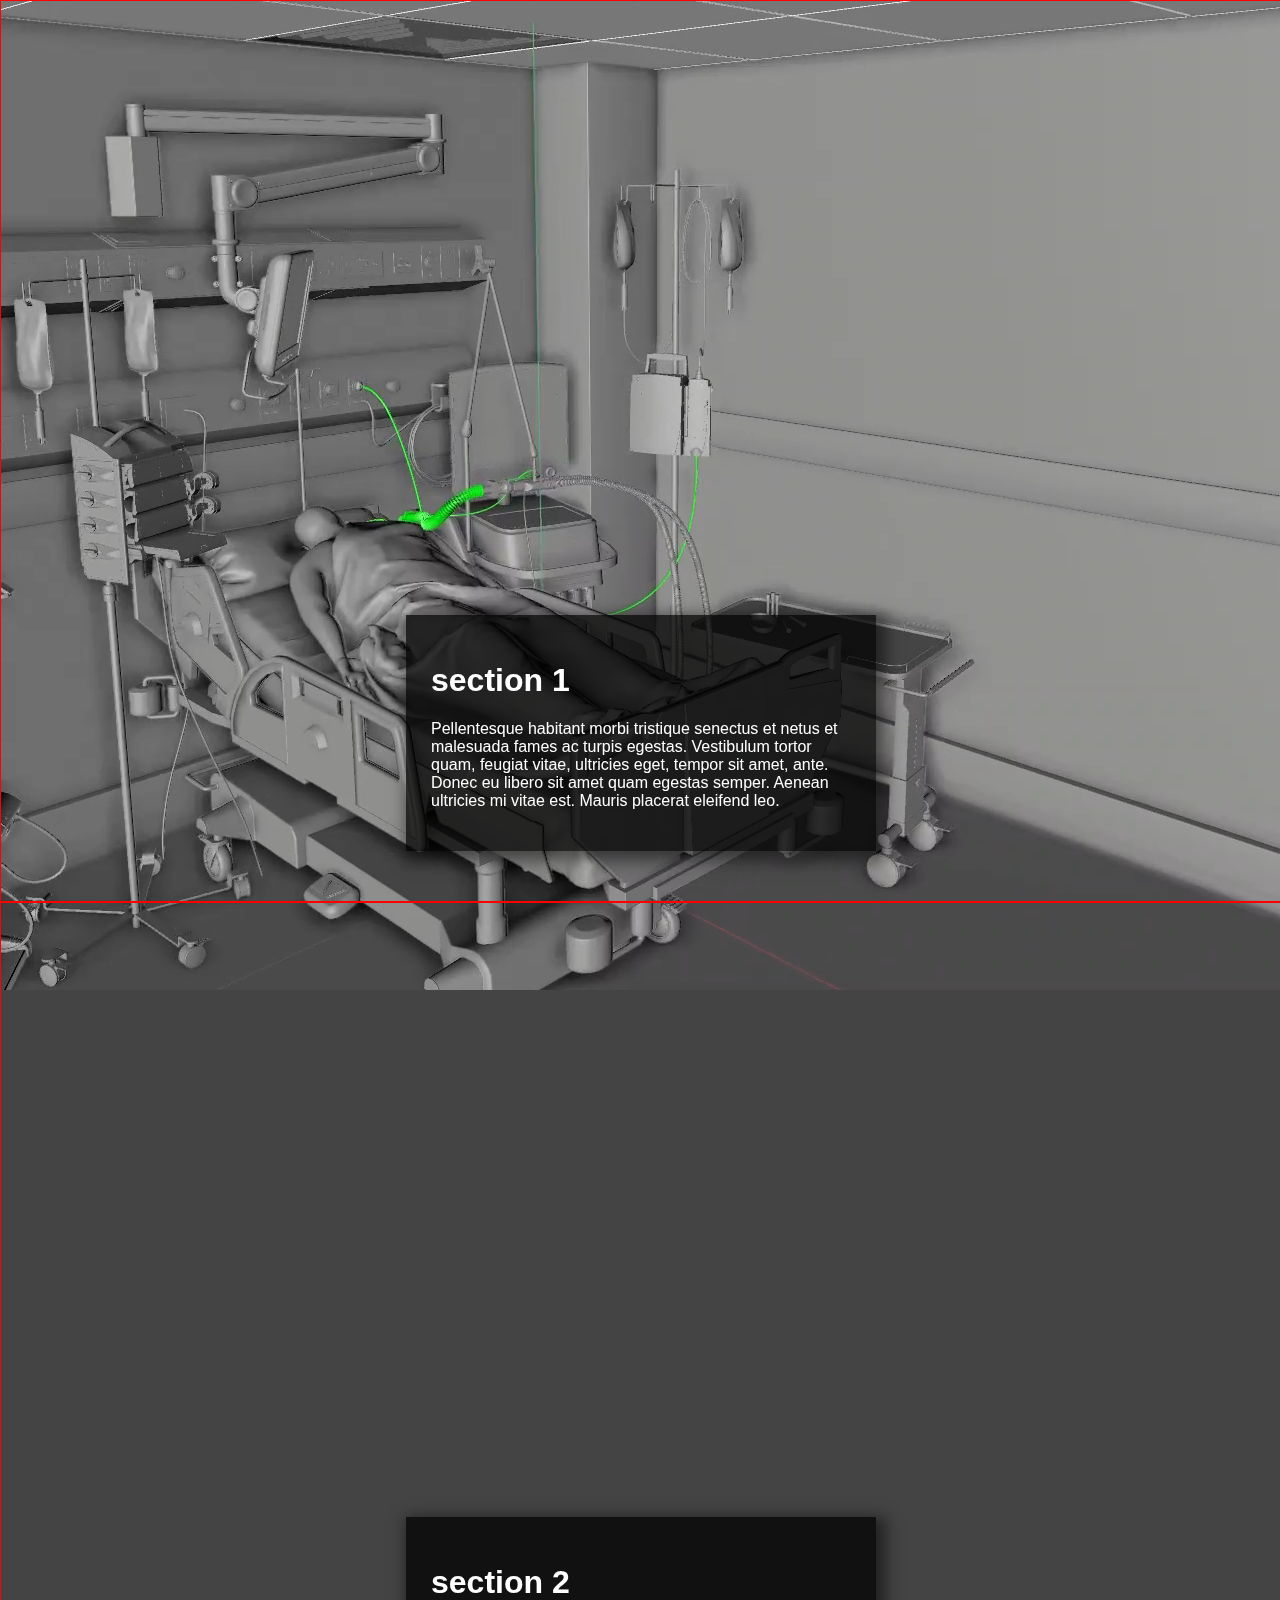
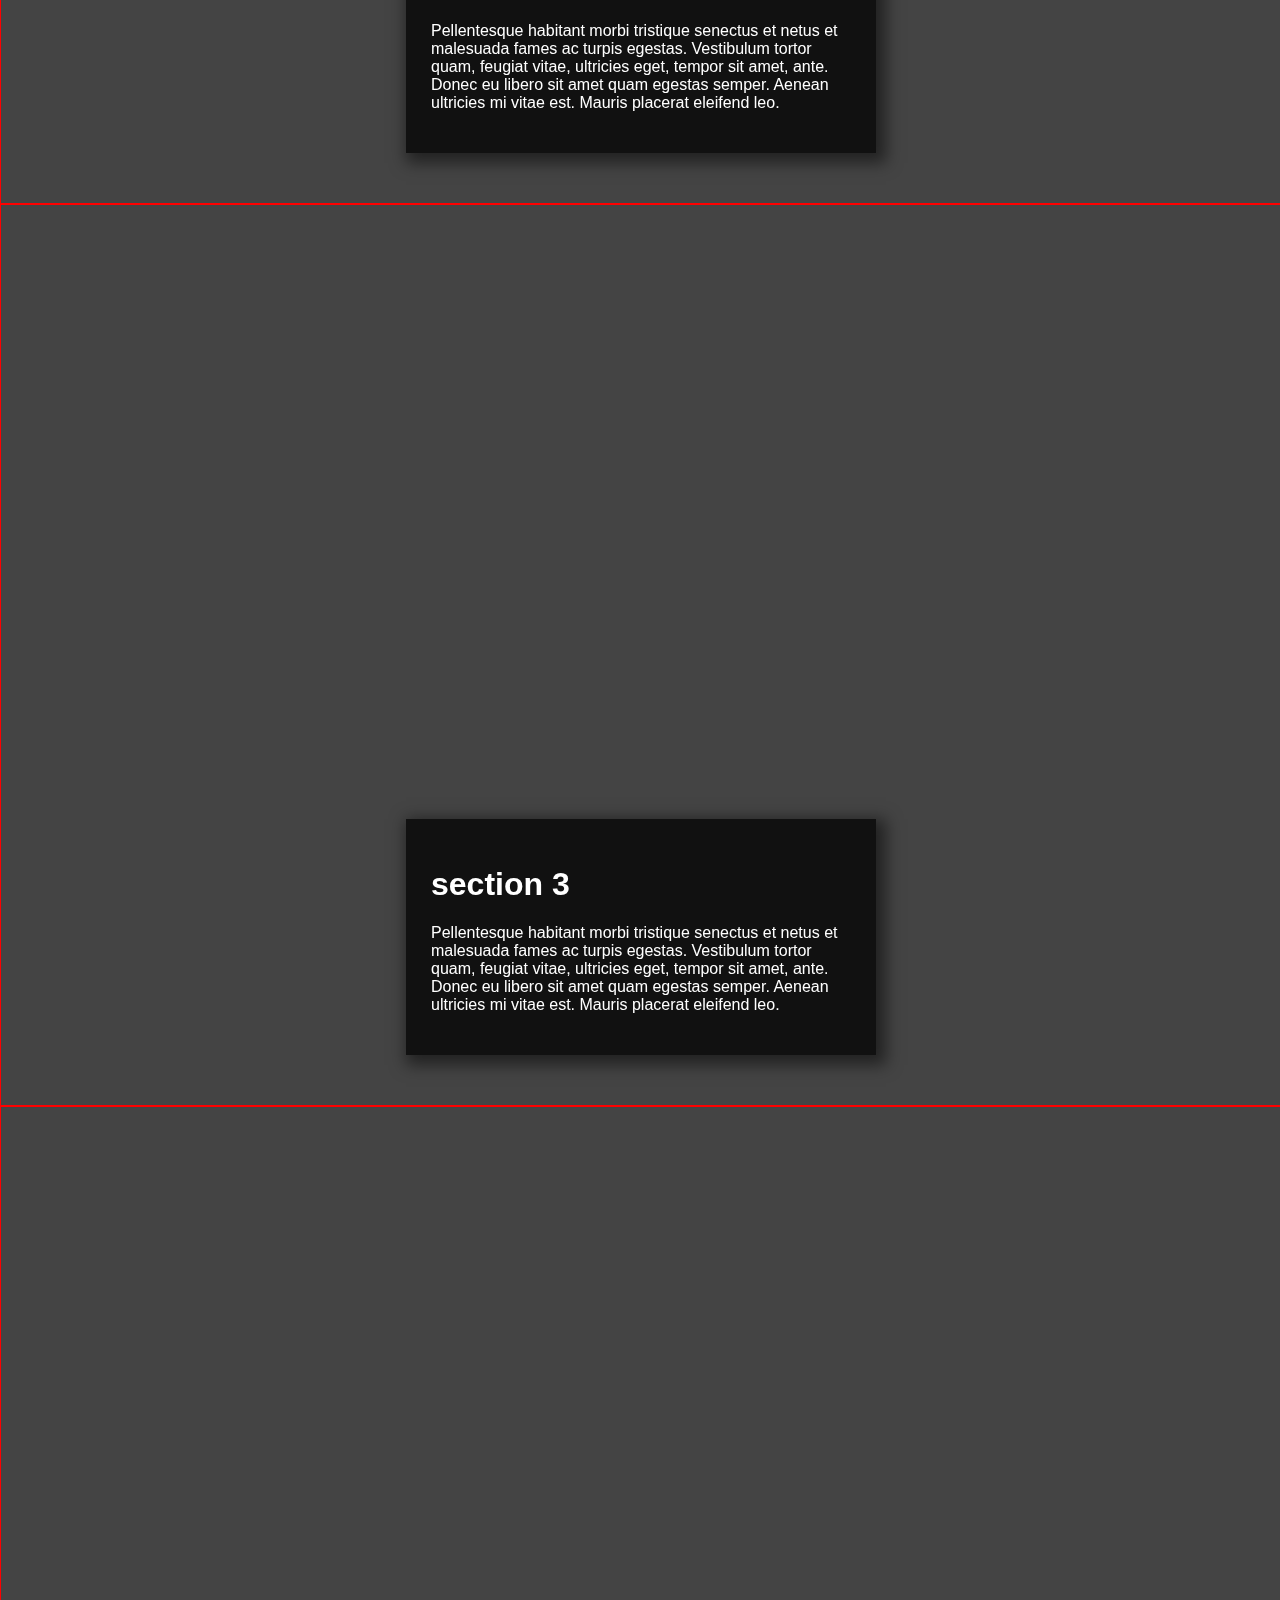
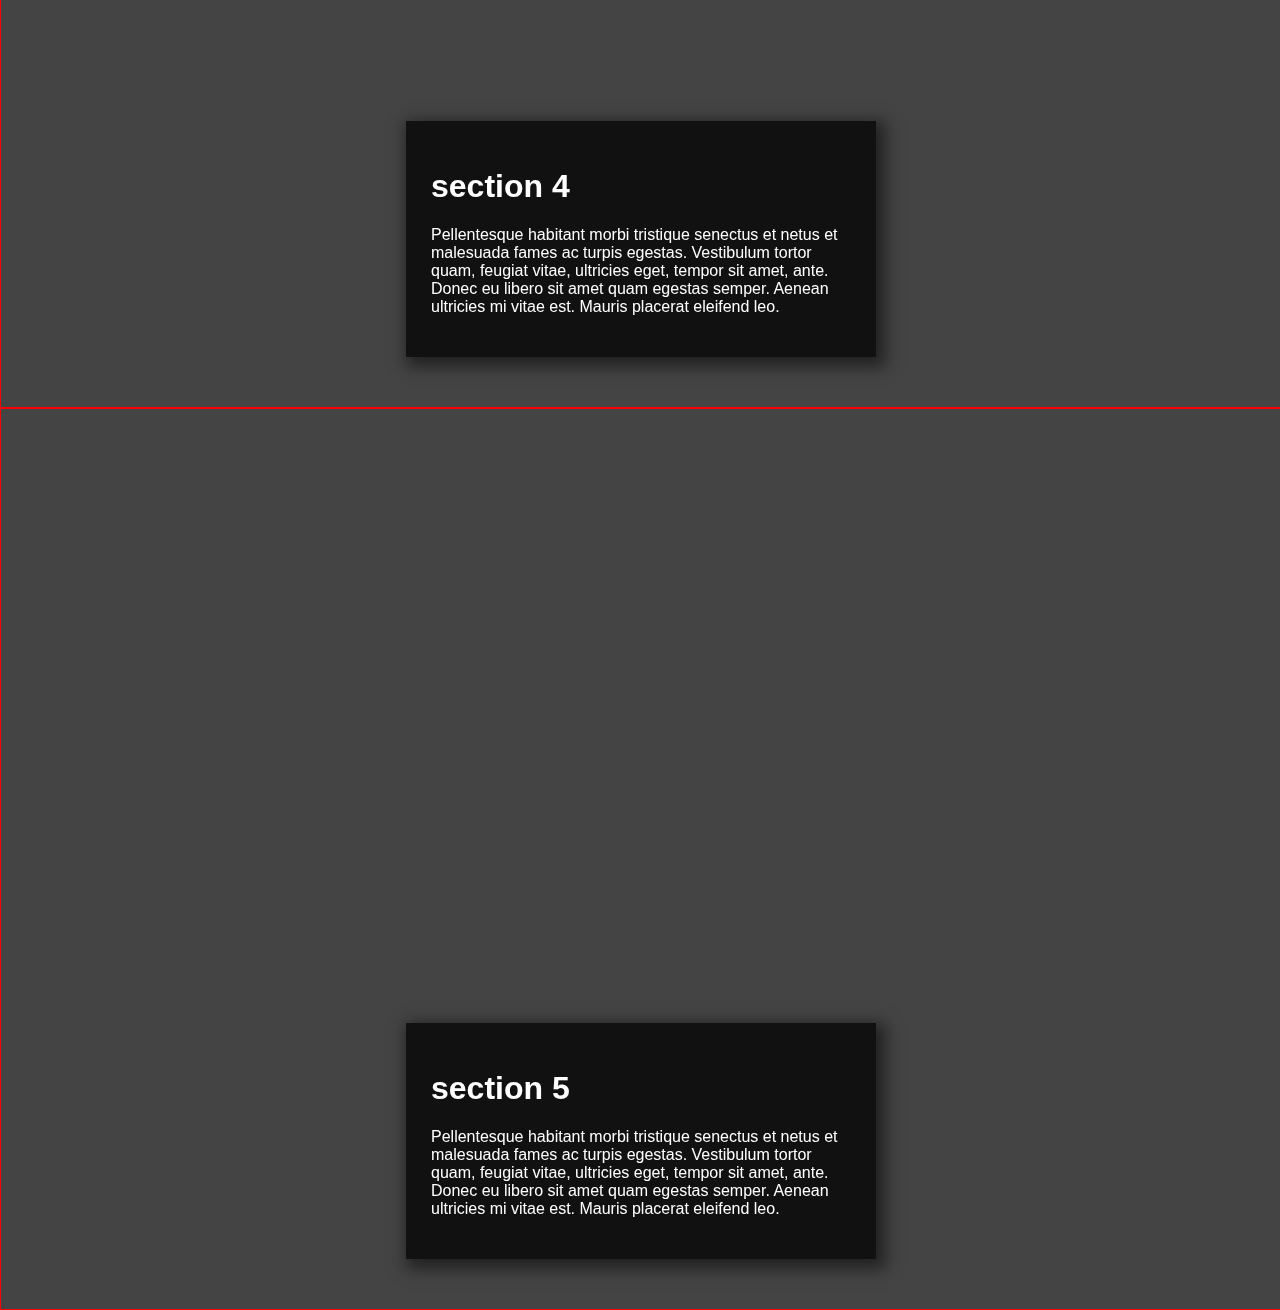
<file: ifd-test.html>
<html>
<head>
  <meta name="viewport" content="width=device-width, initial-scale=1">

    <style>
      body{
        margin:0;
        padding:0;
        background:#444;
        font-family:'Gill Sans', 'Gill Sans MT', Calibri, 'Trebuchet MS', sans-serif
      }
        .video-background {
          position: fixed;
          top: 50%;
          left: 50%;
          min-width: 100%;
          min-height: 100%;
          transform: translate(-50%, -50%);
          z-index:-1;
          opacity: 0;
          transition:opacity .25s linear;
        }
        #container{
          position: absolute;
          z-index: 1;
        }
        section{
          height:100vh;
          width:100vw;
          color:#fff;
          display: flex;
          flex-direction: column;
          align-items: center;
          justify-content: center;
          border:1px solid red;
        }
        .content{
          margin: auto 25px 50px 25px;
          width:420px;
          max-width:75vw;
          padding:25px;
          background:rgba(0,0,0,.75);
          box-shadow: 5px 5px 15px 5px rgba(0,0,0,.5);
        }
        .content p{
          font-size:16px
         
        }


    </style>
</head>
<body>



<div id="container">
  <video src="shortclip01.mp4" playsinline="true" webkit-playsinline="true" preload="auto" muted="muted" class="video-background"></video>
  <video src="shortclip02.mp4" playsinline="true" webkit-playsinline="true" preload="auto" muted="muted" class="video-background"></video>
  <video src="shortclip03.mp4" playsinline="true" webkit-playsinline="true" preload="auto" muted="muted" class="video-background"></video>
  <video src="shortclip04.mp4" playsinline="true" webkit-playsinline="true" preload="auto" muted="muted" class="video-background"></video>
  <video src="shortclip05.mp4" playsinline="true" webkit-playsinline="true" preload="auto" muted="muted" class="video-background"></video>

  <section>
    <div class="content">
      <h1>section 1</h1>
      <p>Pellentesque habitant morbi tristique senectus et netus et malesuada fames ac turpis egestas. Vestibulum tortor quam, feugiat vitae, ultricies eget, tempor sit amet, ante. Donec eu libero sit amet quam egestas semper. Aenean ultricies mi vitae est. Mauris placerat eleifend leo.</p>
    </div>
  </section>

  <section>

    <div class="content">
      <h1>section 2</h1>
      <p>Pellentesque habitant morbi tristique senectus et netus et malesuada fames ac turpis egestas. Vestibulum tortor quam, feugiat vitae, ultricies eget, tempor sit amet, ante. Donec eu libero sit amet quam egestas semper. Aenean ultricies mi vitae est. Mauris placerat eleifend leo.</p>
    </div>
  </section>

  <section>

    <div class="content">
      <h1>section 3</h1>
      <p>Pellentesque habitant morbi tristique senectus et netus et malesuada fames ac turpis egestas. Vestibulum tortor quam, feugiat vitae, ultricies eget, tempor sit amet, ante. Donec eu libero sit amet quam egestas semper. Aenean ultricies mi vitae est. Mauris placerat eleifend leo.</p>
    </div>
  </section>

  <section>

    <div class="content">
      <h1>section 4</h1>
      <p>Pellentesque habitant morbi tristique senectus et netus et malesuada fames ac turpis egestas. Vestibulum tortor quam, feugiat vitae, ultricies eget, tempor sit amet, ante. Donec eu libero sit amet quam egestas semper. Aenean ultricies mi vitae est. Mauris placerat eleifend leo.</p>
    </div>
  </section>

  <section>

    <div class="content">
      <h1>section 5</h1>
      <p>Pellentesque habitant morbi tristique senectus et netus et malesuada fames ac turpis egestas. Vestibulum tortor quam, feugiat vitae, ultricies eget, tempor sit amet, ante. Donec eu libero sit amet quam egestas semper. Aenean ultricies mi vitae est. Mauris placerat eleifend leo.</p>
    </div>
  </section>
</div>



<script src="app.js"></script>



<!-- 
<script src="https://cdnjs.cloudflare.com/ajax/libs/gsap/3.5.1/gsap.min.js"></script>
<script src="https://cdnjs.cloudflare.com/ajax/libs/gsap/3.5.1/ScrollTrigger.min.js"></script>
<script>
console.clear();
/* The encoding is super important here to enable frame-by-frame scrubbing. */

// ffmpeg -i ~/Downloads/Toshiba\ video/original.mov -movflags faststart -vcodec libx264 -crf 23 -g 1 -pix_fmt yuv420p output.mp4
// ffmpeg -i ~/Downloads/Toshiba\ video/original.mov -vf scale=960:-1 -movflags faststart -vcodec libx264 -crf 20 -g 1 -pix_fmt yuv420p output_960.mp4

const video = document.querySelector(".video-background");
let src = video.currentSrc || video.src;
console.log(video, src);

/* Make sure the video is 'activated' on iOS */
function once(el, event, fn, opts) {
  var onceFn = function (e) {
    el.removeEventListener(event, onceFn);
    fn.apply(this, arguments);
  };
  el.addEventListener(event, onceFn, opts);
  return onceFn;
}

once(document.documentElement, "touchstart", function (e) {
  video.play();
  video.pause();
});

/* ---------------------------------- */
/* Scroll Control! */

gsap.registerPlugin(ScrollTrigger);

let tl = gsap.timeline({
  defaults: { duration: 1 },
  scrollTrigger: {
    trigger: "#container",
    start: "top top",
    end: "bottom bottom",
    scrub: true
  }
});

once(video, "loadedmetadata", () => {
  tl.fromTo(
    video,
    {
      currentTime: 0
    },
    {
      currentTime: video.duration || 1
    }
  );
});

/* When first coded, the Blobbing was important to ensure the browser wasn't dropping previously played segments, but it doesn't seem to be a problem now. Possibly based on memory availability? */
setTimeout(function () {
  if (window["fetch"]) {
    fetch(src)
      .then((response) => response.blob())
      .then((response) => {
        var blobURL = URL.createObjectURL(response);

        var t = video.currentTime;
        once(document.documentElement, "touchstart", function (e) {
          video.play();
          video.pause();
        });

        video.setAttribute("src", blobURL);
        video.currentTime = t + 0.01;
      });
  }
}, 1000);

/* ---------------------------------- */

    </script>

     -->
</body>

</html>
</file>
